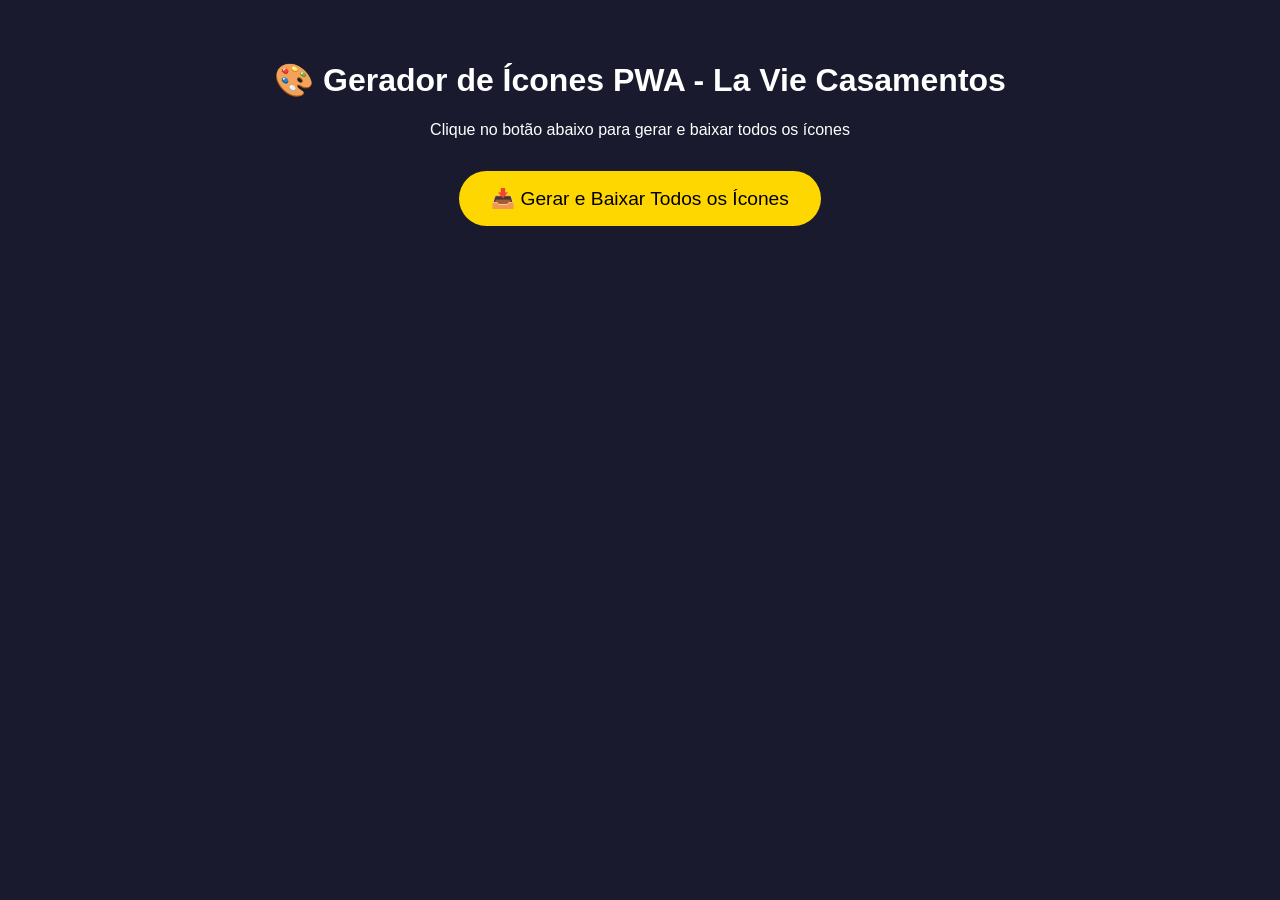
<file: generate-icons.html>
<!DOCTYPE html>
<html>
<head>
    <title>Gerador de Ícones PWA - La Vie</title>
    <style>
        body { font-family: Arial; text-align: center; padding: 2rem; background: #1a1a2e; color: white; }
        button { background: #ffd700; border: none; padding: 1rem 2rem; border-radius: 50px; cursor: pointer; margin: 1rem; font-size: 1.2rem; }
        .icon-preview { display: inline-block; margin: 1rem; text-align: center; }
        canvas { margin: 0.5rem; border-radius: 20px; box-shadow: 0 4px 15px rgba(0,0,0,0.3); }
    </style>
</head>
<body>
    <h1>🎨 Gerador de Ícones PWA - La Vie Casamentos</h1>
    <p>Clique no botão abaixo para gerar e baixar todos os ícones</p>
    <button onclick="generateAllIcons()">📥 Gerar e Baixar Todos os Ícones</button>
    <div id="preview"></div>

    <script>
        function createIcon(size, bgColor, iconChar) {
            const canvas = document.createElement('canvas');
            canvas.width = size;
            canvas.height = size;
            const ctx = canvas.getContext('2d');
            
            // Fundo gradiente dourado
            const gradient = ctx.createLinearGradient(0, 0, size, size);
            gradient.addColorStop(0, '#ffd700');
            gradient.addColorStop(1, '#ffb347');
            ctx.fillStyle = gradient;
            ctx.fillRect(0, 0, size, size);
            
            // Borda branca arredondada
            ctx.strokeStyle = 'rgba(255,255,255,0.8)';
            ctx.lineWidth = size * 0.04;
            ctx.strokeRect(size * 0.1, size * 0.1, size * 0.8, size * 0.8);
            
            // Cantos arredondados
            ctx.fillStyle = 'rgba(255,255,255,0.2)';
            ctx.fillRect(size * 0.08, size * 0.08, size * 0.84, size * 0.84);
            
            // Texto/Ícone
            ctx.fillStyle = '#ffffff';
            ctx.font = `bold ${size * 0.45}px "Segoe UI Emoji", "Apple Color Emoji", "Noto Color Emoji"`;
            ctx.textAlign = 'center';
            ctx.textBaseline = 'middle';
            ctx.fillText(iconChar, size / 2, size / 2);
            
            // Detalhe pequeno
            ctx.font = `${size * 0.08}px Arial`;
            ctx.fillStyle = 'rgba(255,255,255,0.6)';
            ctx.fillText('❤️', size * 0.85, size * 0.9);
            
            return canvas;
        }
        
        async function downloadIcon(canvas, filename) {
            return new Promise((resolve) => {
                const link = document.createElement('a');
                link.download = filename;
                link.href = canvas.toDataURL('image/png');
                link.click();
                setTimeout(resolve, 300);
            });
        }
        
        function previewIcon(canvas, size) {
            const container = document.getElementById('preview');
            const div = document.createElement('div');
            div.className = 'icon-preview';
            div.innerHTML = `<strong>${size}x${size}</strong><br>`;
            div.appendChild(canvas);
            container.appendChild(div);
        }
        
        async function generateAllIcons() {
            const sizes = [72, 96, 128, 144, 152, 192, 384, 512];
            const iconChar = '💛'; // Coração amarelo - ou use '💍', '🤵', '👰', '🎊'
            
            document.getElementById('preview').innerHTML = '<h2>📦 Gerando ícones...</h2>';
            
            for (const size of sizes) {
                const canvas = createIcon(size, '#ffd700', iconChar);
                previewIcon(canvas, size);
                await downloadIcon(canvas, `icon-${size}.png`);
            }
            
            document.getElementById('preview').innerHTML += '<h2>✅ Todos os ícones foram baixados!</h2><p>Coloque os arquivos na pasta <strong>assets/</strong> do seu projeto.</p>';
        }
    </script>
</body>
</html>
</file>
